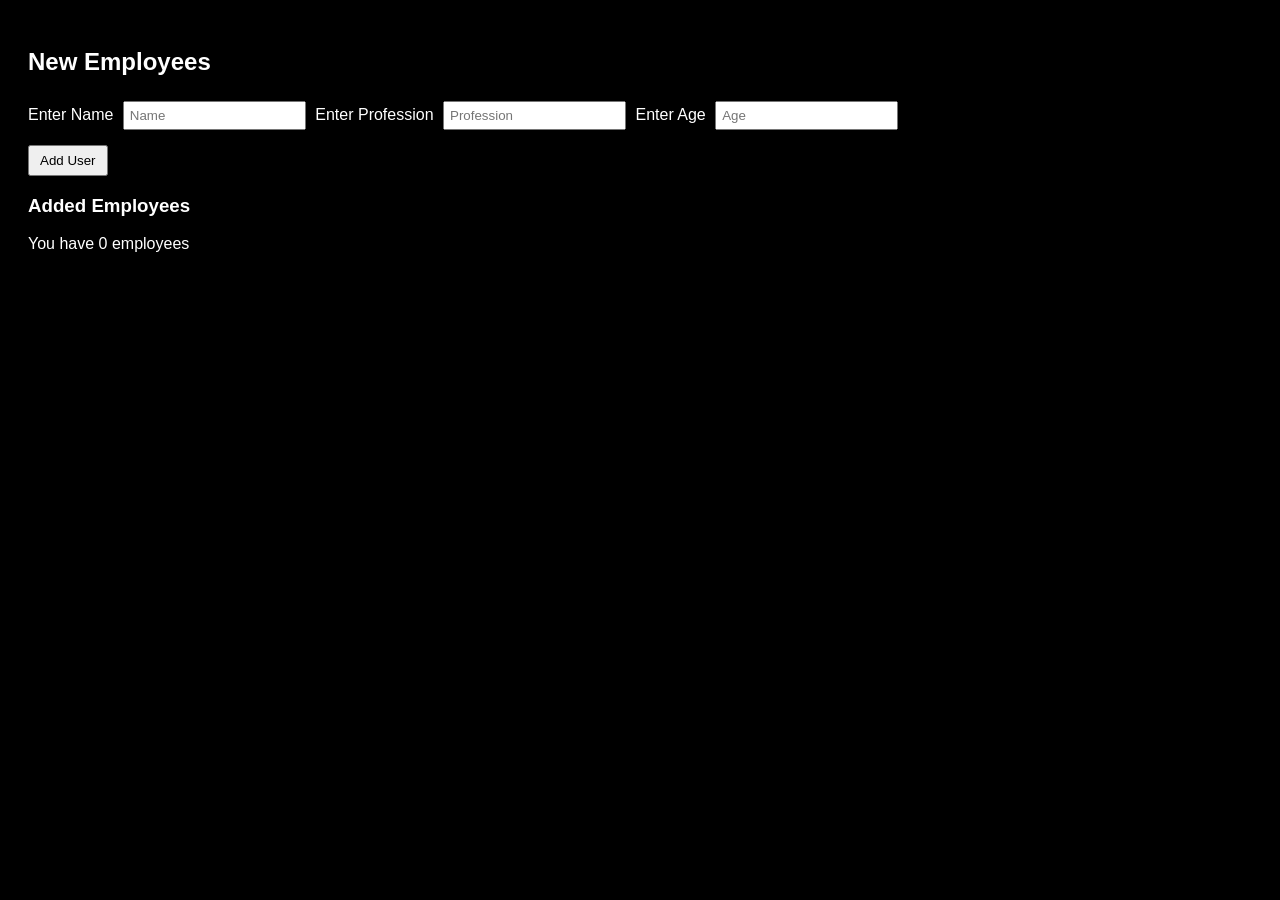
<file: Acciojob-project-Apr06/index.html>
<!DOCTYPE html>
<html>
  <head>
    <title>Employee Form</title>
    <meta name="viewport" content="width=device-width, initial-scale=1.0" />
    <link rel="stylesheet" href="styles.css" />
    <script src="script.js"></script>
  </head>
  <body>
    <h2>New Employees</h2>
    <label for="name">Enter Name</label>
    <input type="text" id="name" placeholder="Name" />
    <label for="profession">Enter Profession</label>
    <input type="text" id="profession" placeholder="Profession" />
    <label for="age">Enter Age</label>
    <input type="number" id="age" placeholder="Age" />
    <br />
    <button onclick="addEmployee()">Add User</button>
    <p id="message"></p>
    <h3>Added Employees</h3>
    <span id="count">You have 0 employees</span>
    <div id="employees"></div>
  </body>
</html>
</file>
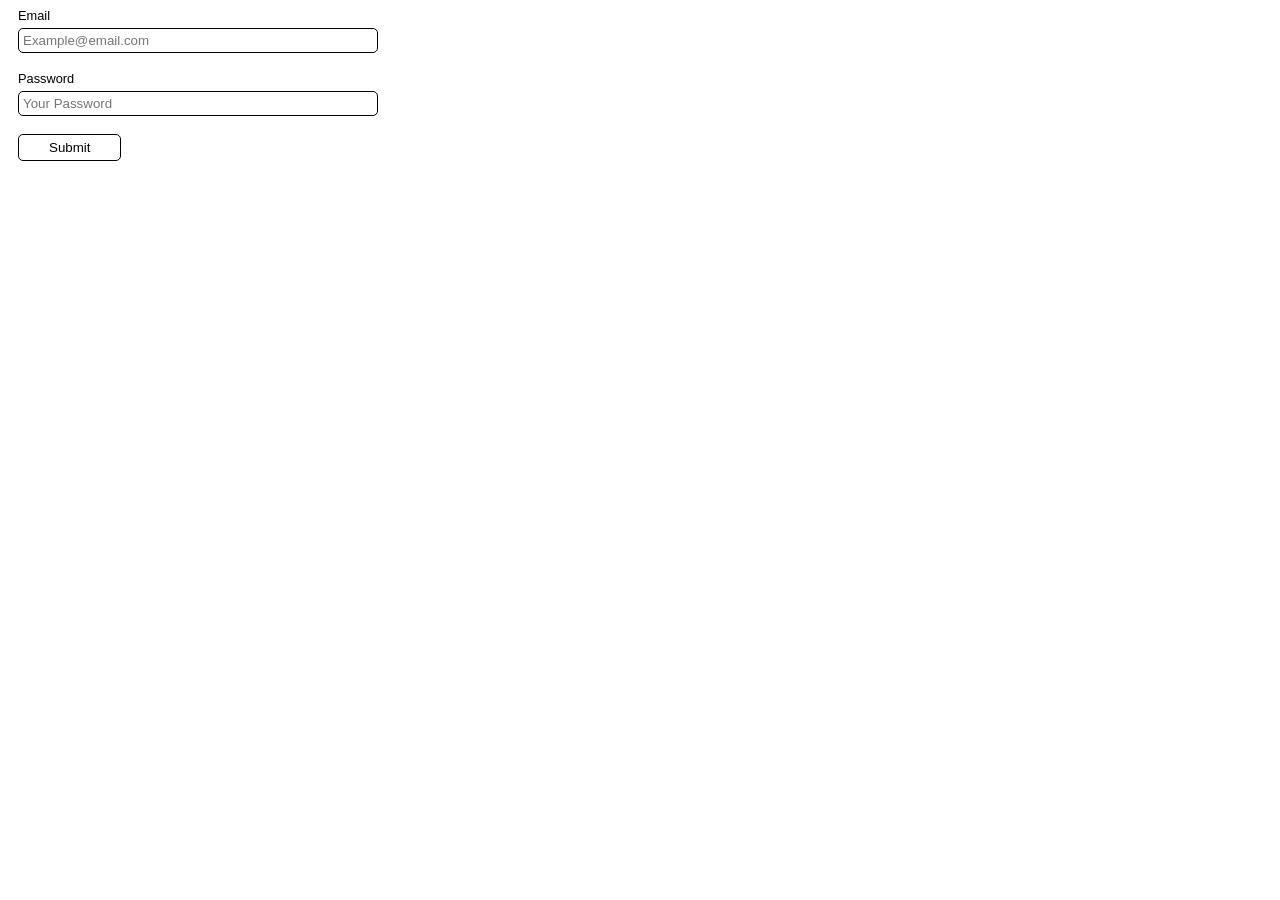
<file: Acciojob-project-Mar28/index.html>
<!DOCTYPE html>
<html>
  <head>
    <title>Simple Form Validation</title>
    <meta name="viewport" content="width=device-width, initial-scale=1.0">
    <link rel="stylesheet" href="styles.css">
    <script src="script.js"></script>
  </head>
  <body>
    <form id="signupForm">
      <label>Email</label><br />
      <input type="text" class="field" id="email" placeholder="Example@email.com"/>
      <p id="emailMsg" class="error"></p>
      <label>Password</label><br />
      <input type="password" class="field" id="password" placeholder="Your Password"/>
      <p id="passwordMsg" class="error"></p>
      <p id="finalMsg"></p>
      <button type="submit" class="btn">Submit</button>
    </form>
  </body>
</html>
</file>
<file: Acciojob-project-Apr06/styles.css>
body {
  font-family: Arial;
  padding: 20px;
  background-color: black;
  color: #fff;
}
input {
  margin: 5px;
  padding: 5px;
}
button {
  padding: 6px 10px;
  margin-top: 10px;
}
.error {
  color: red;
}
.success {
  color: green;
}
.employee {
  margin: 10px 0;
  padding: 10px;
  border: 1px solid #ccc;
}
</file>
<file: Acciojob-project-Mar28/styles.css>
body {
  font-family: sans-serif;
  font-size: 0.8rem;
  font-weight: 150px;
}
#signupForm {
  margin-left: 10px;
}
.field {
  width: 350px;
  padding: 4px;
  margin: 5px 0px;
  border: #000 solid 1px;
  border-radius: 5px;
}
.error {
  color: red;
}
.success {
  color: green;
}
.btn {
  background-color: #fff;
  color: #000;
  padding: 5px 30px;
  border: #000 solid 1px;
  border-radius: 5px;
}
</file>
